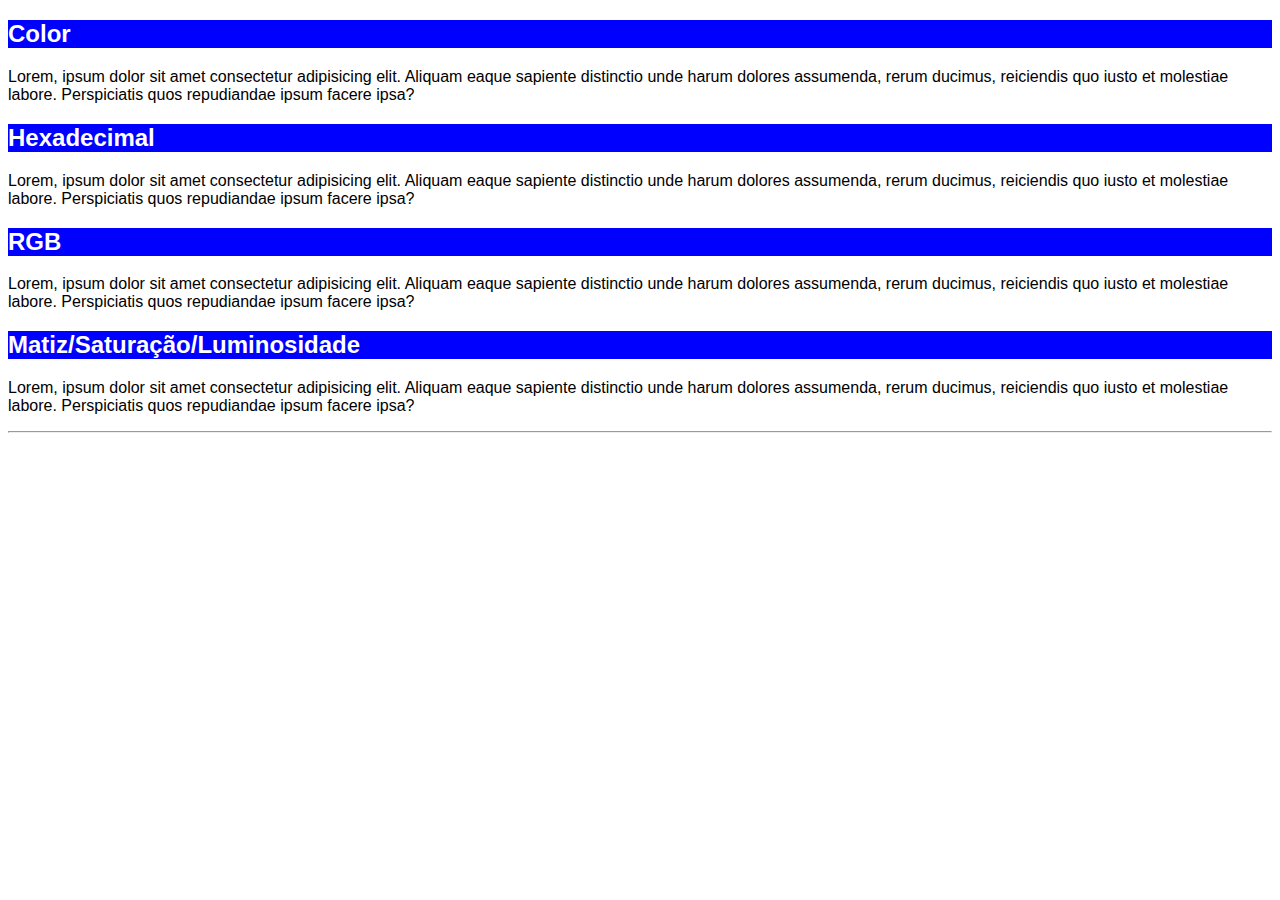
<file: exercicios/ex002/index.html>
<!DOCTYPE html>
<html lang="en">
<head>
    <meta charset="UTF-8">
    <meta http-equiv="X-UA-Compatible" content="IE=edge">
    <meta name="viewport" content="width=device-width, initial-scale=1.0">
    <title>Cores em CSS</title>
    <style>
        body{
            font-family: Arial, Helvetica, sans-serif;
        }
    </style>
</head>
<body>
    <h2 style="background-color: blue; color: white;">Color</h2>
    <p>Lorem, ipsum dolor sit amet consectetur adipisicing elit. Aliquam eaque sapiente distinctio unde harum dolores assumenda, rerum ducimus, reiciendis quo iusto et molestiae labore. Perspiciatis quos repudiandae ipsum facere ipsa?</p>

    <h2 style="background-color: #0000ff; color: #ffffff;">Hexadecimal</h2>
    <p>Lorem, ipsum dolor sit amet consectetur adipisicing elit. Aliquam eaque sapiente distinctio unde harum dolores assumenda, rerum ducimus, reiciendis quo iusto et molestiae labore. Perspiciatis quos repudiandae ipsum facere ipsa?</p>

    <h2 style="background-color: rgb(0, 0, 255); color: rgb(255, 255, 255);">RGB</h2>
    <p>Lorem, ipsum dolor sit amet consectetur adipisicing elit. Aliquam eaque sapiente distinctio unde harum dolores assumenda, rerum ducimus, reiciendis quo iusto et molestiae labore. Perspiciatis quos repudiandae ipsum facere ipsa?</p>

    <h2 style="background-color: hsl(240, 100%, 50%); color: hsl(0, 0%, 100%);">Matiz/Saturação/Luminosidade</h2>
    <p>Lorem, ipsum dolor sit amet consectetur adipisicing elit. Aliquam eaque sapiente distinctio unde harum dolores assumenda, rerum ducimus, reiciendis quo iusto et molestiae labore. Perspiciatis quos repudiandae ipsum facere ipsa?</p>

    <hr>

    
</body>
</html>
</file>
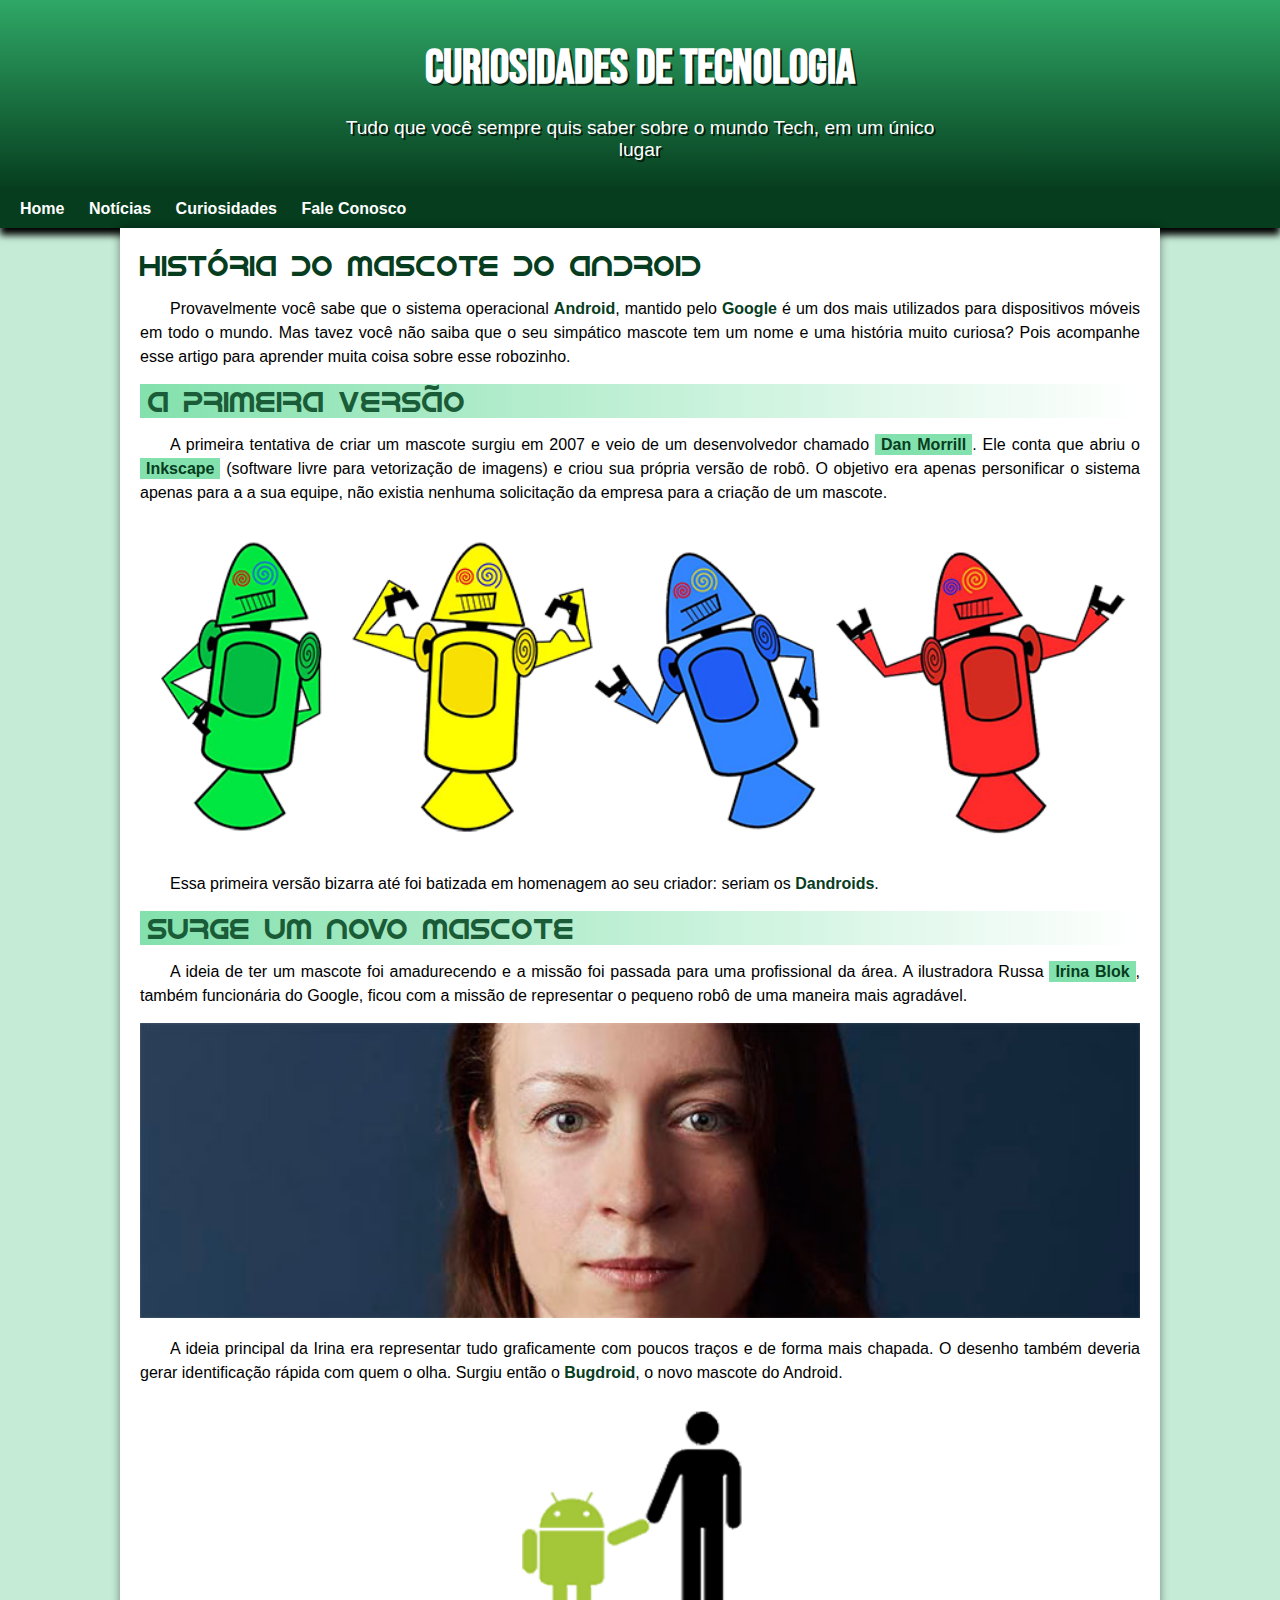
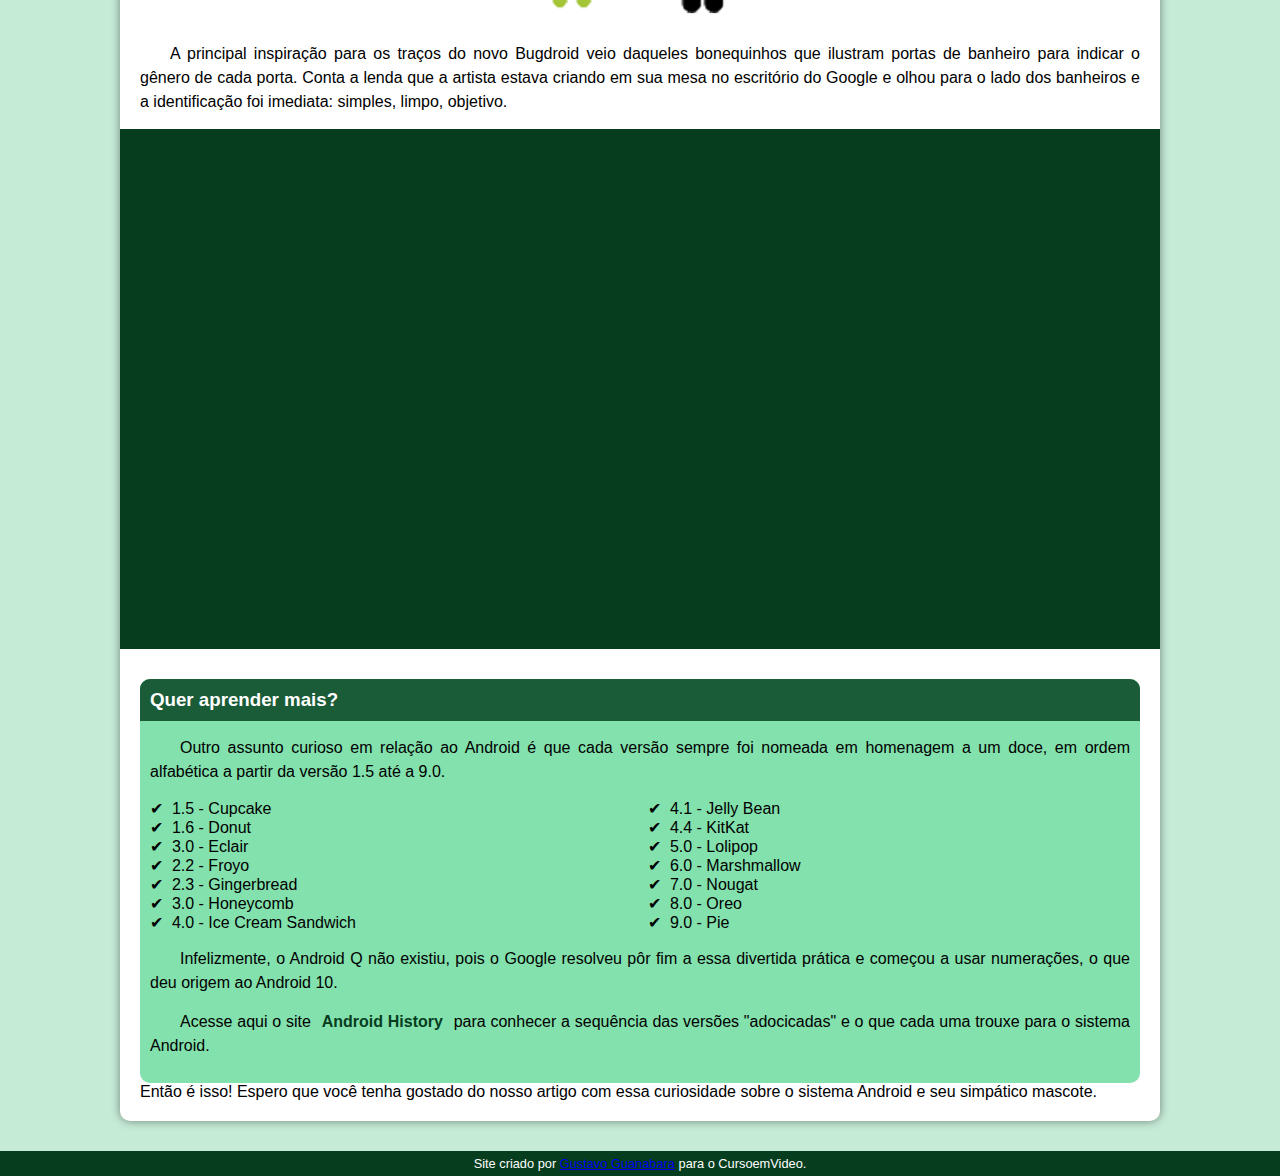
<file: exercicios/desafio/android.html>
<!DOCTYPE html>
<html lang="pt-br">
<head>
    <meta charset="UTF-8">
    <meta http-equiv="X-UA-Compatible" content="IE=edge">
    <meta name="viewport" content="width=device-width, initial-scale=1.0">
    <title>Document</title>
    <link rel="shortcut icon" href="imagens/favicon.ico" type="image/x-icon">
    <link rel="stylesheet" href="style/style.css">
</head>
<body>
    <header>
        <h1>Curiosidades de Tecnologia</h1>
        <p>Tudo que você sempre quis saber sobre o mundo Tech, em um único lugar</p>
    </header>
    <nav>
        <a href="#">Home</a>
        <a href="#">Notícias</a>
        <a href="#">Curiosidades</a>
        <a href="#">Fale Conosco</a>
    </nav>
    <main>
        <article>
            <h1>História do Mascote do Android</h1>

            <p>Provavelmente você sabe que o sistema operacional <strong>Android</strong>, mantido pelo <strong>Google</strong> é um dos mais utilizados para dispositivos móveis em todo o mundo. Mas tavez você não saiba que o seu simpático mascote tem um nome e uma história muito curiosa? Pois acompanhe esse artigo para aprender muita coisa sobre esse robozinho.</p>

            <h2>A primeira versão</h2>

            <p>A primeira tentativa de criar um mascote surgiu em 2007 e veio de um desenvolvedor chamado <a href="https://androidcommunity.com/dan-morrill-shows-us-the-android-mascot-that-almost-was-20130103/" target="_blank">Dan Morrill</a>. Ele conta que abriu o <a href="https://inkscape.org/pt-br/" target="_blank">Inkscape</a> (software livre para vetorização de imagens) e criou sua própria versão de robô. O objetivo era apenas personificar o sistema apenas para a a sua equipe, não existia nenhuma solicitação da empresa para a criação de um mascote.</p>

            <picture>
                <source media="(max-width: 600px)" srcset="imagens/dan-droids-pq.png">
                <img src="imagens/dan-droids.png" alt="Primeiro mascote do Android">
            </picture>

            <p>Essa primeira versão bizarra até foi batizada em homenagem ao seu criador: seriam os <strong>Dandroids</strong>.</p>

            <h2>Surge um novo mascote</h2>

            <p>A ideia de ter um mascote foi amadurecendo e a missão foi passada para uma profissional da área. A ilustradora Russa <a href="https://www.irinablok.com/" target="_blank">Irina Blok</a>, também funcionária do Google, ficou com a missão de representar o pequeno robô de uma maneira mais agradável.</p>

            <picture>
                <source media="(max-width: 600px)" srcset="imagens/irina-blok-pq.jpg">
                <img src="imagens/irina-blok.jpg" alt="Irina Block">
            </picture>

            <p>A ideia principal da Irina era representar tudo graficamente com poucos traços e de forma mais chapada. O desenho também deveria gerar identificação rápida com quem o olha. Surgiu então o <strong>Bugdroid</strong>, o novo mascote do Android.</p>

            <img src="imagens/bugdroid.png" class="pequena" alt="Bugdroid">

            <p>A principal inspiração para os traços do novo Bugdroid veio daqueles bonequinhos que ilustram portas de banheiro para indicar o gênero de cada porta. Conta a lenda que a artista estava criando em sua mesa no escritório do Google e olhou para o lado dos banheiros e a identificação foi imediata: simples, limpo, objetivo.</p>

            <div class="video">
                <iframe width="560" height="315" src="https://www.youtube.com/embed/l2UDgpLz20M" title="YouTube video player" frameborder="0" allow="accelerometer; autoplay; clipboard-write; encrypted-media; gyroscope; picture-in-picture" allowfullscreen></iframe>
            </div>
            
            <aside>
                <h3>Quer aprender mais?</h3>

                <p>Outro assunto curioso em relação ao Android é que cada versão sempre foi nomeada em homenagem a um doce, em ordem alfabética a partir da versão 1.5 até a 9.0.</p>
                
                <ul>
                    <li>1.5 - <label title="Bolo de Copo">Cupcake</label></li>
                    <li>1.6 - <label title="Rosquinha">Donut</label></li>
                    <li>3.0 - <label title="Bomba">Eclair</label></li>
                    <li>2.2 - <label title="Sorvete">Froyo</label></li>
                    <li>2.3 - <label title="Biscoito de Gengibre">Gingerbread</label></li>
                    <li>3.0 - <label title="Favo de Mel">Honeycomb</label></li>
                    <li>4.0 - <label title="Sanduíche de Sorvete">Ice Cream Sandwich</label></li>
                    <li>4.1 - <label title="Jujuba">Jelly Bean</label></li>
                    <li>4.4 - <label title="KitKat">KitKat</label></li>
                    <li>5.0 - <label title="Pirulito">Lolipop</label></li>
                    <li>6.0 - <label title="Marshmallow">Marshmallow</label></li>
                    <li>7.0 - <label title="Torrone">Nougat</label></li>
                    <li>8.0 - <label title="Oreo">Oreo</label></li>
                    <li>9.0 - <label title="Torta">Pie</label></li>
                </ul>

                <p>Infelizmente, o Android Q não existiu, pois o Google resolveu pôr fim a essa divertida prática e começou a usar numerações, o que deu origem ao Android 10.</p>

                <p>Acesse aqui o site <a href="https://www.android.com/intl/en_uk/history/" target="_blank">Android History</a> para conhecer a sequência das versões "adocicadas" e o que cada uma trouxe para o sistema Android.</p>

            </aside>

            Então é isso! Espero que você tenha gostado do nosso artigo com essa curiosidade sobre o sistema Android e seu simpático mascote. 
        </article>
    </main>
    <footer>
        <p>Site criado por <a href="https://www.cursoemvideo.com/" target="_blank">Gustavo Guanabara</a> para o CursoemVideo.</p>
    </footer>
</body>
</html>
</file>
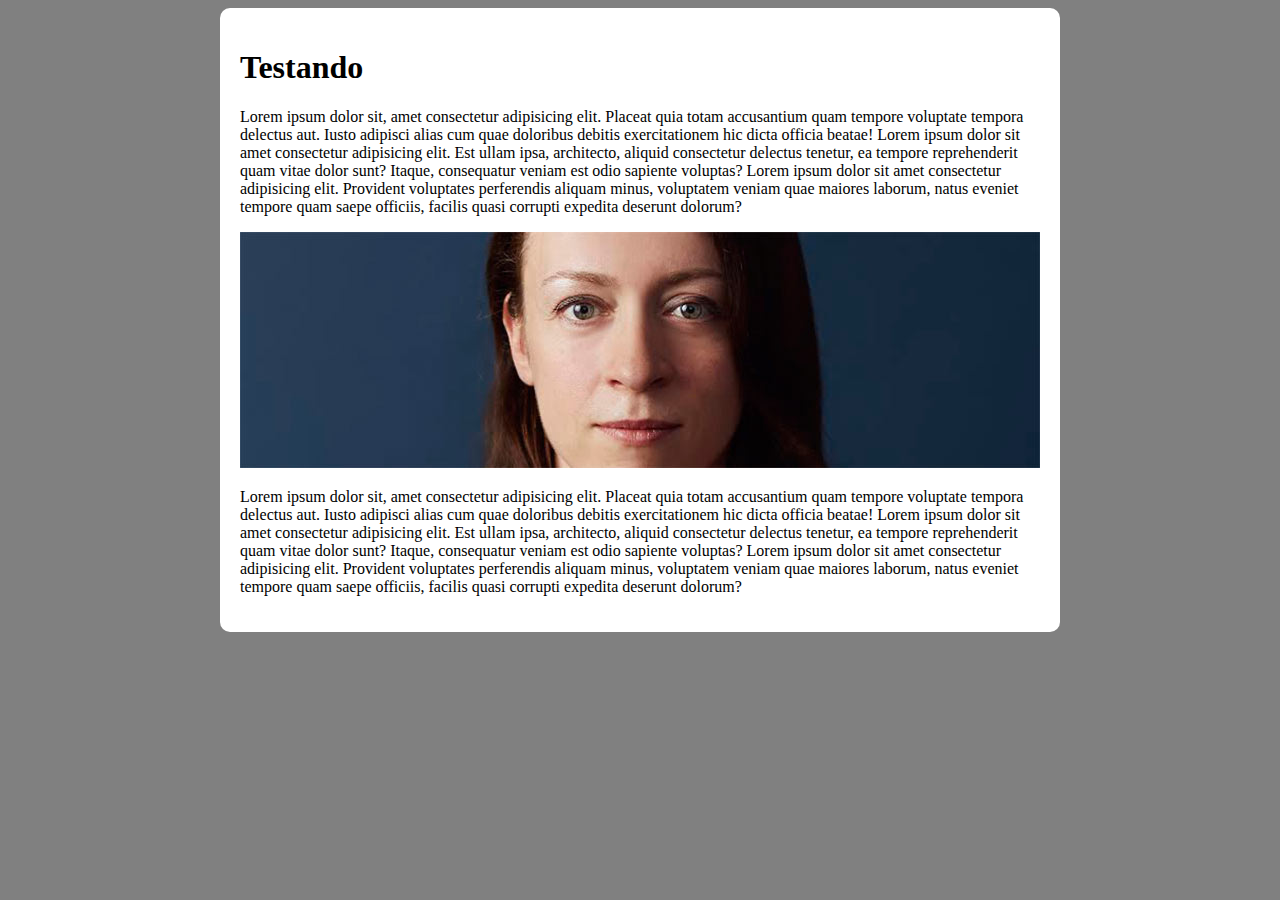
<file: exercicios/desafio/responsivo.html>
<!DOCTYPE html>
<html lang="en">
<head>
    <meta charset="UTF-8">
    <meta http-equiv="X-UA-Compatible" content="IE=edge">
    <meta name="viewport" content="width=device-width, initial-scale=1.0">
    <title>Teste de Responsividade</title>
    <style>
        body {
            background-color: gray;
        }
        main {
            background-color: white;
            padding: 20px;
            border-radius: 10px;

            min-width: 320px; /*medida horizontal da tela de celulares antigos*/
            max-width: 800px;
            margin: auto; /*ficar no meio*/
        }

        img{
            width: 100%; /*imagem diminui junto com o conteúdo*/
        }
    </style>
</head>
<body>
    <main>
        <h1>Testando</h1>
        <p>Lorem ipsum dolor sit, amet consectetur adipisicing elit. Placeat quia totam accusantium quam tempore voluptate tempora delectus aut. Iusto adipisci alias cum quae doloribus debitis exercitationem hic dicta officia beatae! Lorem ipsum dolor sit amet consectetur adipisicing elit. Est ullam ipsa, architecto, aliquid consectetur delectus tenetur, ea tempore reprehenderit quam vitae dolor sunt? Itaque, consequatur veniam est odio sapiente voluptas? Lorem ipsum dolor sit amet consectetur adipisicing elit. Provident voluptates perferendis aliquam minus, voluptatem veniam quae maiores laborum, natus eveniet tempore quam saepe officiis, facilis quasi corrupti expedita deserunt dolorum?</p>
        <picture>
            <source media="(max-width: 800px)" srcset="imagens/irina-blok-pq.jpg">
            <img src="imagens/irina-blok.jpg" alt="Irina">
        </picture>
        <p>Lorem ipsum dolor sit, amet consectetur adipisicing elit. Placeat quia totam accusantium quam tempore voluptate tempora delectus aut. Iusto adipisci alias cum quae doloribus debitis exercitationem hic dicta officia beatae! Lorem ipsum dolor sit amet consectetur adipisicing elit. Est ullam ipsa, architecto, aliquid consectetur delectus tenetur, ea tempore reprehenderit quam vitae dolor sunt? Itaque, consequatur veniam est odio sapiente voluptas? Lorem ipsum dolor sit amet consectetur adipisicing elit. Provident voluptates perferendis aliquam minus, voluptatem veniam quae maiores laborum, natus eveniet tempore quam saepe officiis, facilis quasi corrupti expedita deserunt dolorum?</p>
    </main>
</body>
</html>
</file>
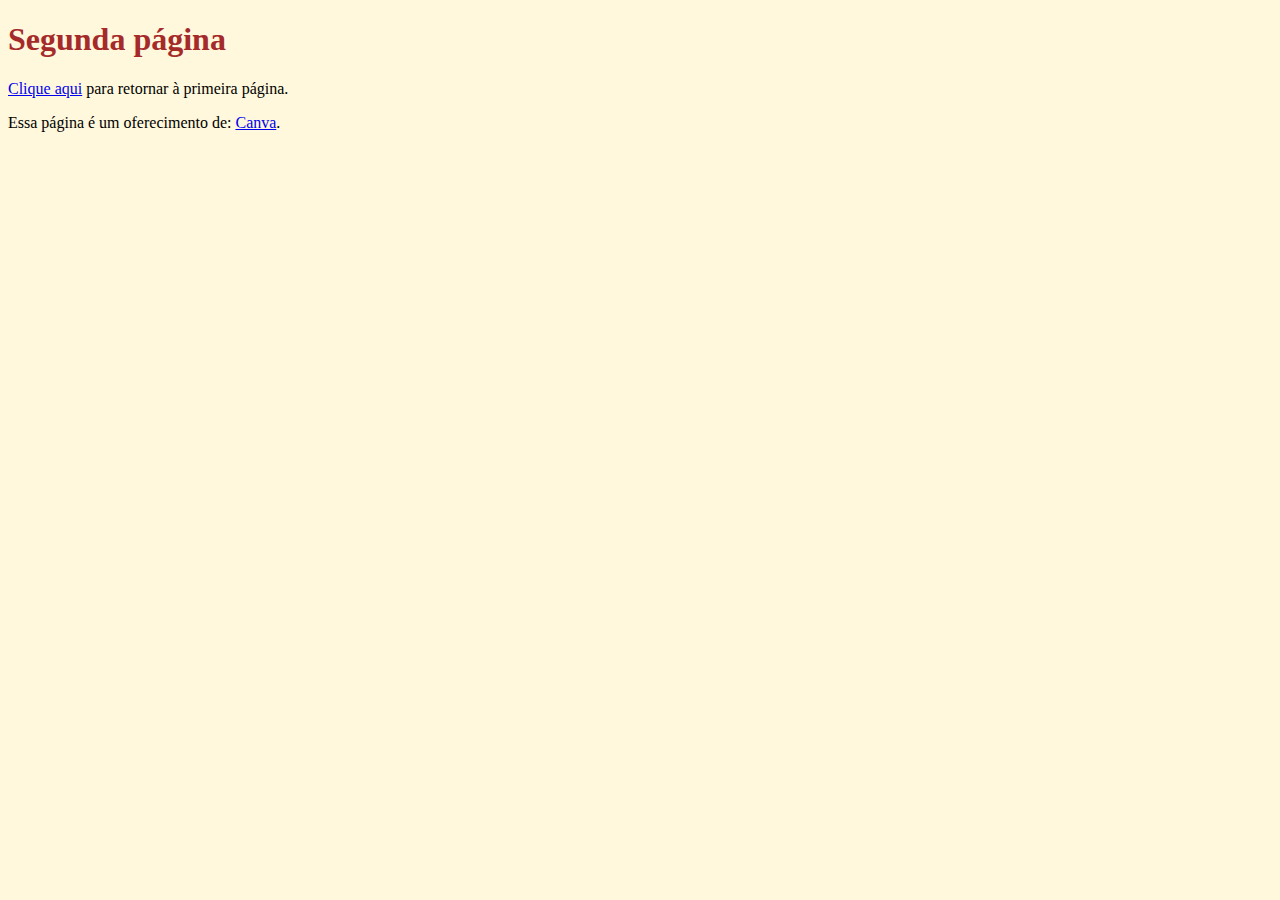
<file: exercicios/ex001/pag002.html>
<!DOCTYPE html>
<html lang="en">
<head>
    <meta charset="UTF-8">
    <meta http-equiv="X-UA-Compatible" content="IE=edge">
    <meta name="viewport" content="width=device-width, initial-scale=1.0">
    <title>Pagina 2</title>
    <link rel="stylesheet" href="style.css">
</head>
<body>
    <h1>Segunda página</h1>
    <p><a href="index.html" rel= "prev">Clique aqui</a> para retornar à primeira página.</p>
    <p>Essa página é um oferecimento de: <a href="https://www.canva.com/"  target="_blank" rel= "nofollow">Canva</a>.</p>
</body>
</html>
</file>
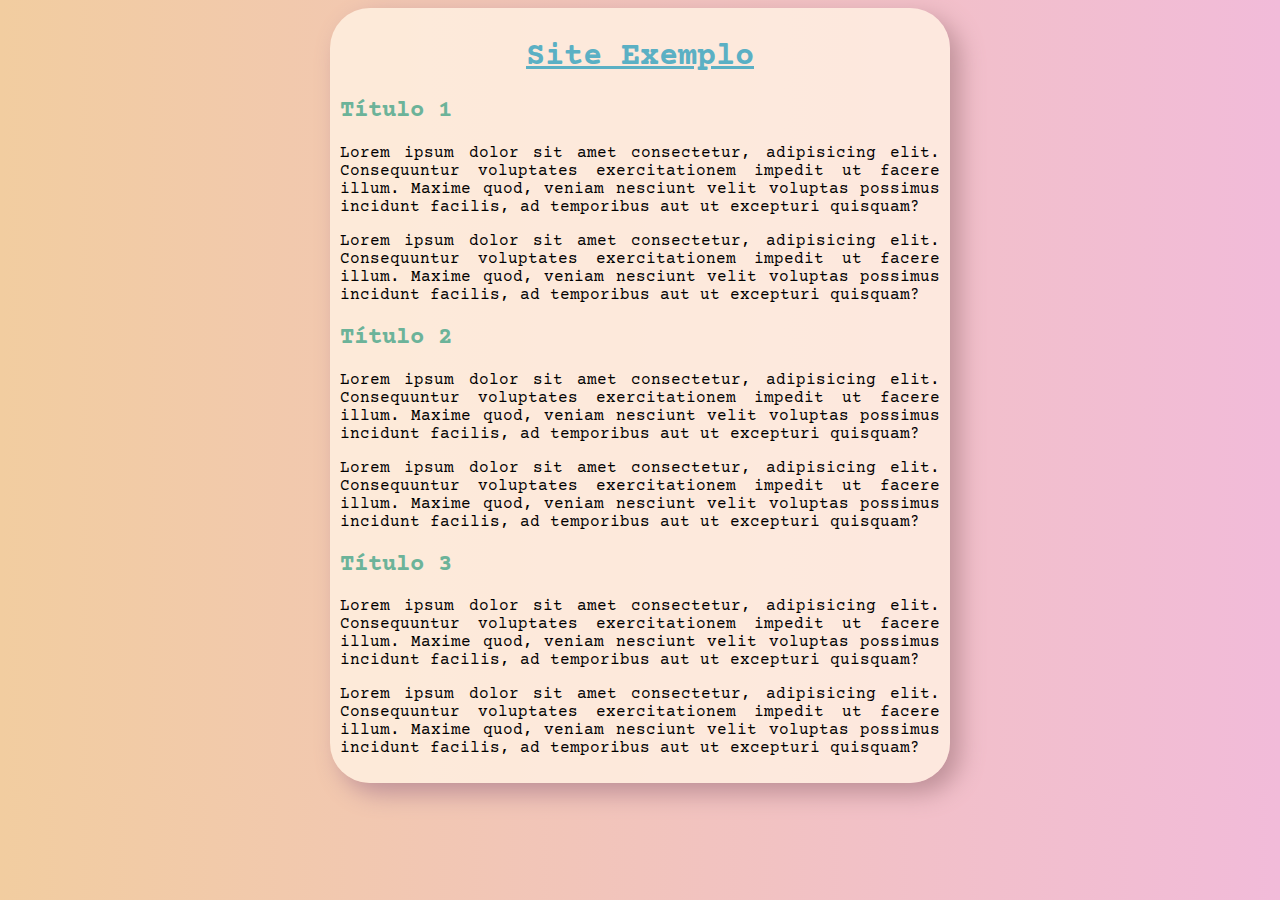
<file: exercicios/ex002/cor.html>
<!DOCTYPE html>
<html lang="pt-br">
<head>
    <meta charset="UTF-8">
    <meta http-equiv="X-UA-Compatible" content="IE=edge">
    <meta name="viewport" content="width=device-width, initial-scale=1.0">
    <title>Site</title>
    <link rel="stylesheet" href="style.css">
        <style>
        @import url('https://fonts.googleapis.com/css2?family=Courier+Prime&display=swap');
        body {
        font-family: 'Courier Prime', monospace;
        }
        </style>

</head>
<body>
    <main>
        <h1>Site Exemplo</h1>
        <h2>Título 1</h2>
        <p>Lorem ipsum dolor sit amet consectetur, adipisicing elit. Consequuntur voluptates exercitationem impedit ut facere illum. Maxime quod, veniam nesciunt velit voluptas possimus incidunt facilis, ad temporibus aut ut excepturi quisquam?</p>
        <p>Lorem ipsum dolor sit amet consectetur, adipisicing elit. Consequuntur voluptates exercitationem impedit ut facere illum. Maxime quod, veniam nesciunt velit voluptas possimus incidunt facilis, ad temporibus aut ut excepturi quisquam?</p>
        <h2>Título 2</h2>
        <p>Lorem ipsum dolor sit amet consectetur, adipisicing elit. Consequuntur voluptates exercitationem impedit ut facere illum. Maxime quod, veniam nesciunt velit voluptas possimus incidunt facilis, ad temporibus aut ut excepturi quisquam?</p>
        <p>Lorem ipsum dolor sit amet consectetur, adipisicing elit. Consequuntur voluptates exercitationem impedit ut facere illum. Maxime quod, veniam nesciunt velit voluptas possimus incidunt facilis, ad temporibus aut ut excepturi quisquam?</p>
        <h2>Título 3</h2>
        <p>Lorem ipsum dolor sit amet consectetur, adipisicing elit. Consequuntur voluptates exercitationem impedit ut facere illum. Maxime quod, veniam nesciunt velit voluptas possimus incidunt facilis, ad temporibus aut ut excepturi quisquam?</p>
        <p>Lorem ipsum dolor sit amet consectetur, adipisicing elit. Consequuntur voluptates exercitationem impedit ut facere illum. Maxime quod, veniam nesciunt velit voluptas possimus incidunt facilis, ad temporibus aut ut excepturi quisquam?</p>
    </main>
</body>
</html>
</file>
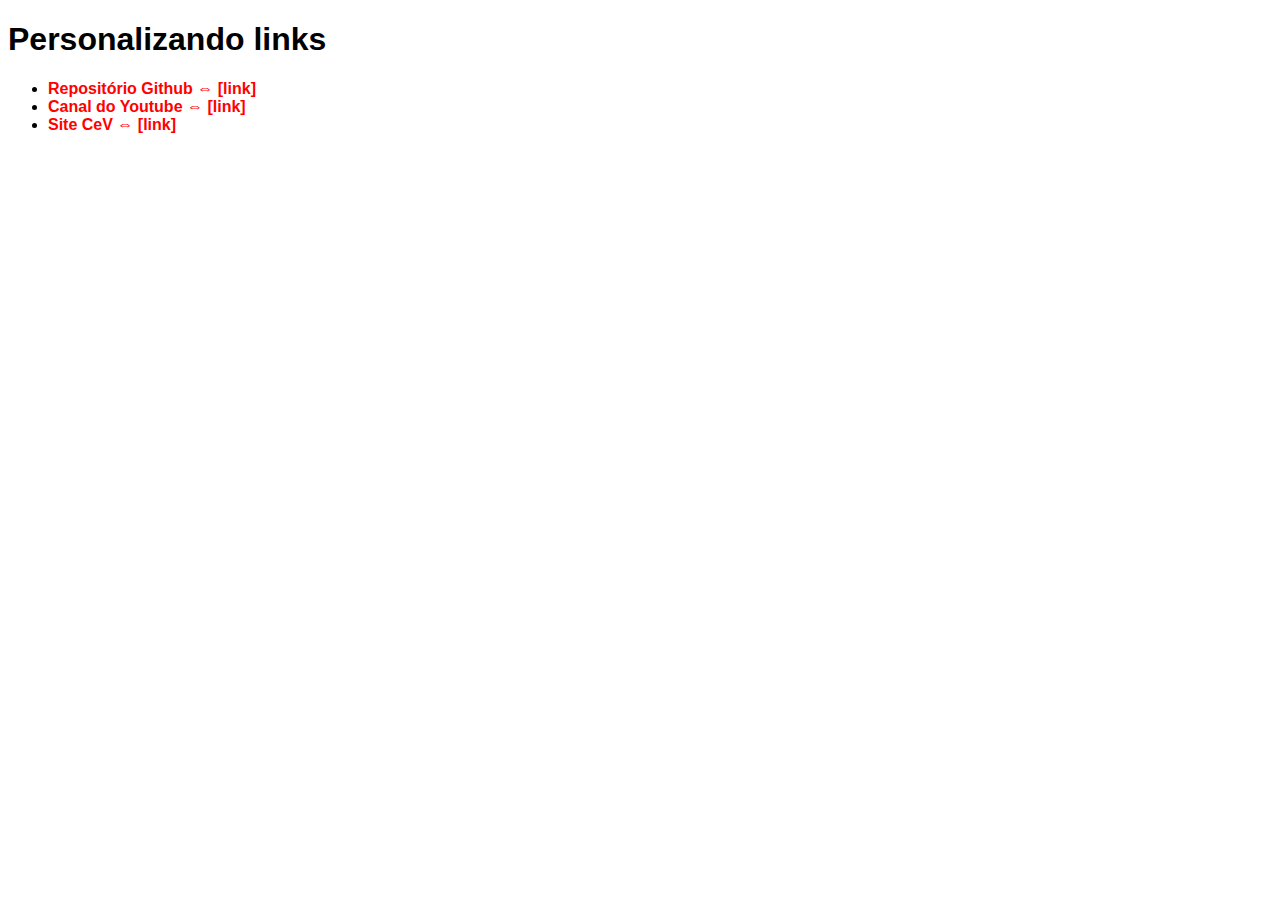
<file: exercicios/ex0022/links.html>
<!DOCTYPE html>
<html lang="pt-br">
<head>
    <meta charset="UTF-8">
    <meta http-equiv="X-UA-Compatible" content="IE=edge">
    <meta name="viewport" content="width=device-width, initial-scale=1.0">
    <title>Links</title>
    <style>
        body{
            font-family: Arial, Helvetica, sans-serif;
        }

        a{
            color: red;
            text-decoration: none;
            font-weight: bold;
        }

        a:visited{
            color: darkred;
        }


        a:hover{
            text-decoration: underline;
        }

        a:active{
            color: deeppink;
        }

        a::after{
            content: ' ⇔ [link]';
        }

    </style>
</head>
<body>
    <h1>Personalizando links</h1>
    <ul>
        <li><a href="https://github.com/anaclarabull" target="_blank">Repositório Github</a></li>
        <li><a href="https://www.youtube.com/channel/UCO0zXyPF-DzRxs_KHeyCrgw" target="_blank">Canal do Youtube</a></li>
        <li><a href="https://www.cursoemvideo.com/" target="_blank">Site CeV</a></li>
    </ul>
</body>
</html>
</file>
<file: exercicios/desafio/style/style.css>
@charset "UTF-8";

@import url('https://fonts.googleapis.com/css2?family=Bebas+Neue&display=swap');

@font-face {
    font-family: 'Android';
    src: url('../fontes/idroid.otf') format('opentype');
    font-weight: normal;
}

:root {
    --cor0: #c5ebd6;
    --cor1: #83e1ad;
    --cor2: #3ddc84;
    --cor3: #2fa866;
    --cor4: #1a5c37;
    --cor5: #063d1e;

    --fonte-padrao: Arial, Verdana, Helvetica, sans-serif;
    --fonte-destaque:  'Bebas Neue', cursive;
    --fonte-android: 'Android';

}

*{
    margin: 0px;
    padding: 0px;
}

body{
    background-color: var(--cor0);
    font-family: var(--fonte-padrao);
}

header {
    background-image: linear-gradient(to bottom, var(--cor3), var(--cor5));
    min-height: 150px;
    text-align: center;
    padding-top: 40px;
}

header > h1 {
    color: white;
    font-family: var(--fonte-destaque);
    font-size: 3em;
    margin-bottom: 20px;
    text-shadow: 2px 2px 0px rgba(0, 0, 0, 0.712);
}

header > p {
    color: white;
    font-family: var(--fonte-padrao);
    font-size: 1.2em;
    max-width: 600px; /*com a medida, automaticamente virou um bloco*/
    margin: auto; /*como virou um bloco, é preciso colocar margin auto para centralizar*/
    padding-right: 10px; /*para não colar na borda na responsividade*/
    padding-left: 10px;
    text-shadow: 2px 2px 0px rgba(0, 0, 0, 0.712);
}

nav{
    background-color: var(--cor5);
    padding: 10px;
    box-shadow: 0px 7px 7px black;
}

nav > a{
    color: white;
    padding: 10px;
    text-decoration: none;
    font-weight: bold;
}

nav > a:hover{
    background-color: var(--cor2);
    color: #063d1e;
    border-radius: 5px;
    transition-duration: 0.5s;
}

main{
    min-width: 300px;
    max-width: 1000px;
    margin: auto;
    margin-bottom: 30px;
    padding: 20px;
    background-color: white;
    box-shadow: 0px 0px 10px rgba(0, 0, 0, 0.438);
    border-bottom-left-radius: 10px;
    border-bottom-right-radius: 10px;
}

main h1 {
    color: var(--cor5);
    font-family: var(--fonte-android);
    font-weight: normal;
    font-size: 1.8em;
}

main h2 {
    font-family: var(--fonte-android);
    color: var(--cor4);
    font-size: 1.3em;
    background-image: linear-gradient(to right, var(--cor1), transparent);
    text-indent: 8px;
    font-weight: normal;
    font-size: 1.8em;
}

main p /*todos os Ps da main, independente se estiver dentro de outra tag, ex: articles*/{
    margin: 15px 0px;
    text-align: justify; /*o texto fica ajustado às bordas*/
    text-indent: 30px; /*recuo do parágrafo*/
    line-height: 1.5em;
    font-size: 1em;
}

main strong {
    color: var(--cor5);
    font-weight: bold;
}

main a {
    text-decoration: none;
    font-weight: bold;
    color: var(--cor5);
    background-color: var(--cor1);
    padding: 2px 6px;
}

main a:hover{
    text-decoration: underline;
    color: var(--cor3);
}

main img {
    width: 100%;
}

main img.pequena{
    max-width: 350px;
    display: block; /*é preciso transformá-la em bloco para poder editar a margem*/
    margin: auto;
}

div.video{
    background-color: var(--cor5);
    margin-bottom: 30px;
    margin: 0px -20px 30px -20px; /*para ficar colada*/
    padding: 20px;
    padding-bottom: 50%;
    position: relative;
}

div.video> iframe {
    position: absolute;
    top: 5%;
    left: 5%;
    width: 90%;
    height: 90%;

}

aside{
    background-color: var(--cor1);
    padding: 10px;
    border-radius: 10px;
}

aside > h3{
    background-color: var(--cor4);
    color: white;
    padding: 10px;
    margin: -10px -10px 0px -10px; /*negativa para chegar para cima*/ 
    border-radius: 10px 10px 0px 0px;
}

aside > ul{
    list-style-type: '\2714\00a0\00a0'; /*código do emojipidea. \00a0 é o espaço*/
    list-style-position: inside;
    columns: 2;
}

footer{
    background-color: var(--cor5);
    color: white;
    text-align: center;
    font-size: 0.8em;
    padding: 5px;
}

footer a:hover{
    text-decoration: underline;
    color: var(--cor1);
}
</file>
<file: exercicios/ex001/style.css>
@charset "UTF-8";
body{
    background-color: cornsilk;
}
h1 {
    color:brown;
}
p{
    text-align: justify;
}
</file>
<file: exercicios/ex002/style.css>
@charset "UTF-8";

body{
    background-image: linear-gradient(to right, #F2CDA0, #F2BBD9);
    font-style: normal;
    font-weight: normal;
    font-size: 1em;
   /*font-family: Arial, Helvetica, sans-serif;*/
    /*está na ordem do SHORTHAND: font-style -> font-weight -> font-size -> font-family*/

}

main{
    background-color: #fff2e3cb;
    border-radius: 40px;
    box-shadow: 10px 10px 25px #be9098;
    width: 600px;
    padding: 10px;
    margin: auto;   
}

h1{
    color: #5bb0c4;
    text-align: center;
    text-decoration: underline;
}

h2{
    color: #6cb399;
}

p{ 
    text-align: justify;
}
</file>
